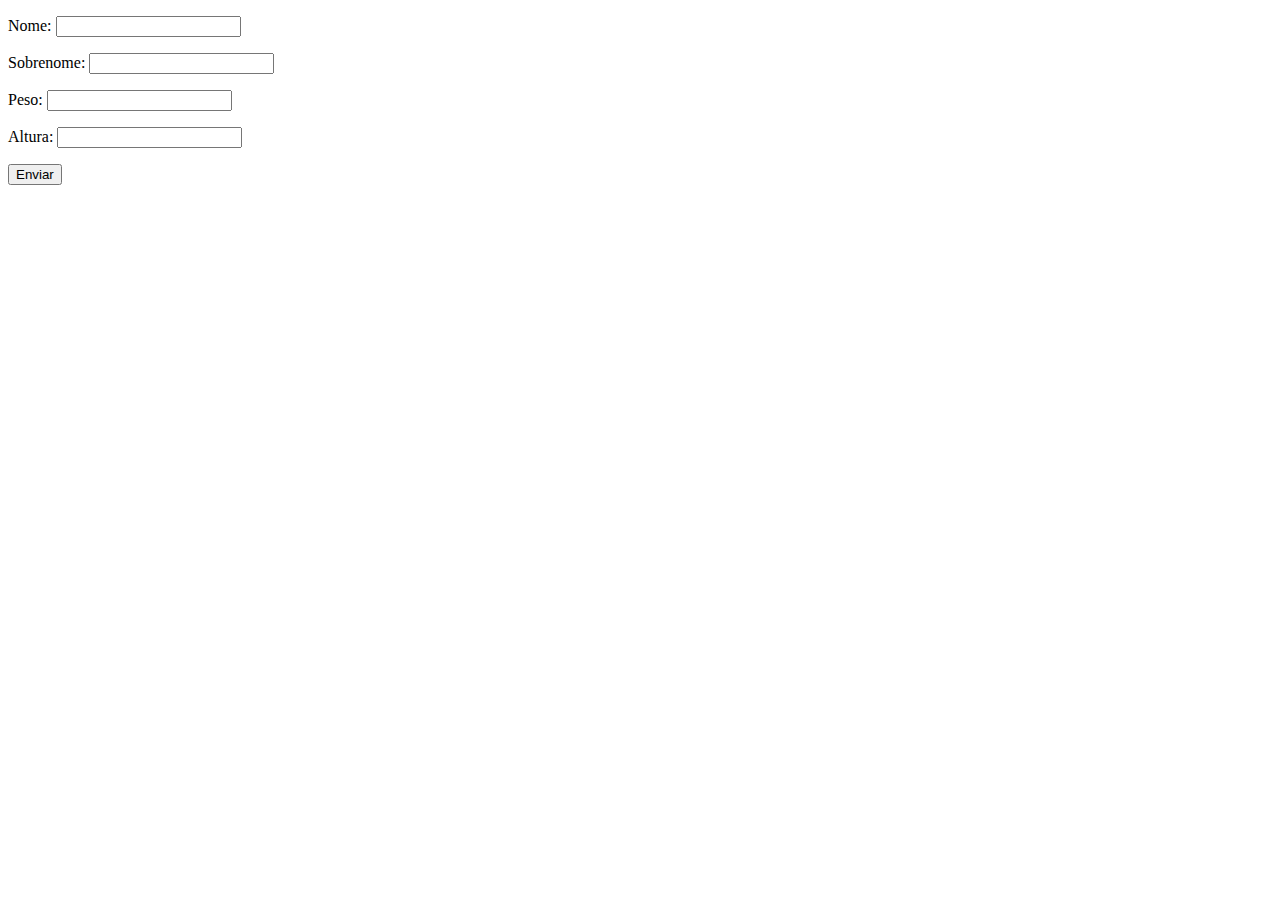
<file: aula20/index.html>
<!DOCTYPE html>
<html lang="pt-br">
<head>
    <meta charset="UTF-8">
    <meta http-equiv="X-UA-Compatible" content="IE=edge">
    <meta name="viewport" content="width=device-width, initial-scale=1.0">
    <title>Exercícios</title>
</head>
<body>
    <form class="form" action="" method="get">
        <p>Nome: <input type="text" class="nome"></p>
        <p>Sobrenome: <input type="text" class="sobrenome"></p>
        <p>Peso: <input type="text" class="peso"></p>
        <p>Altura: <input type="text" class="altura"></p>
        <button>Enviar</button>
    </form>
    <div class="resultado"></div>
    <script src="js/script.js"></script>
</body>
</html>
</file>
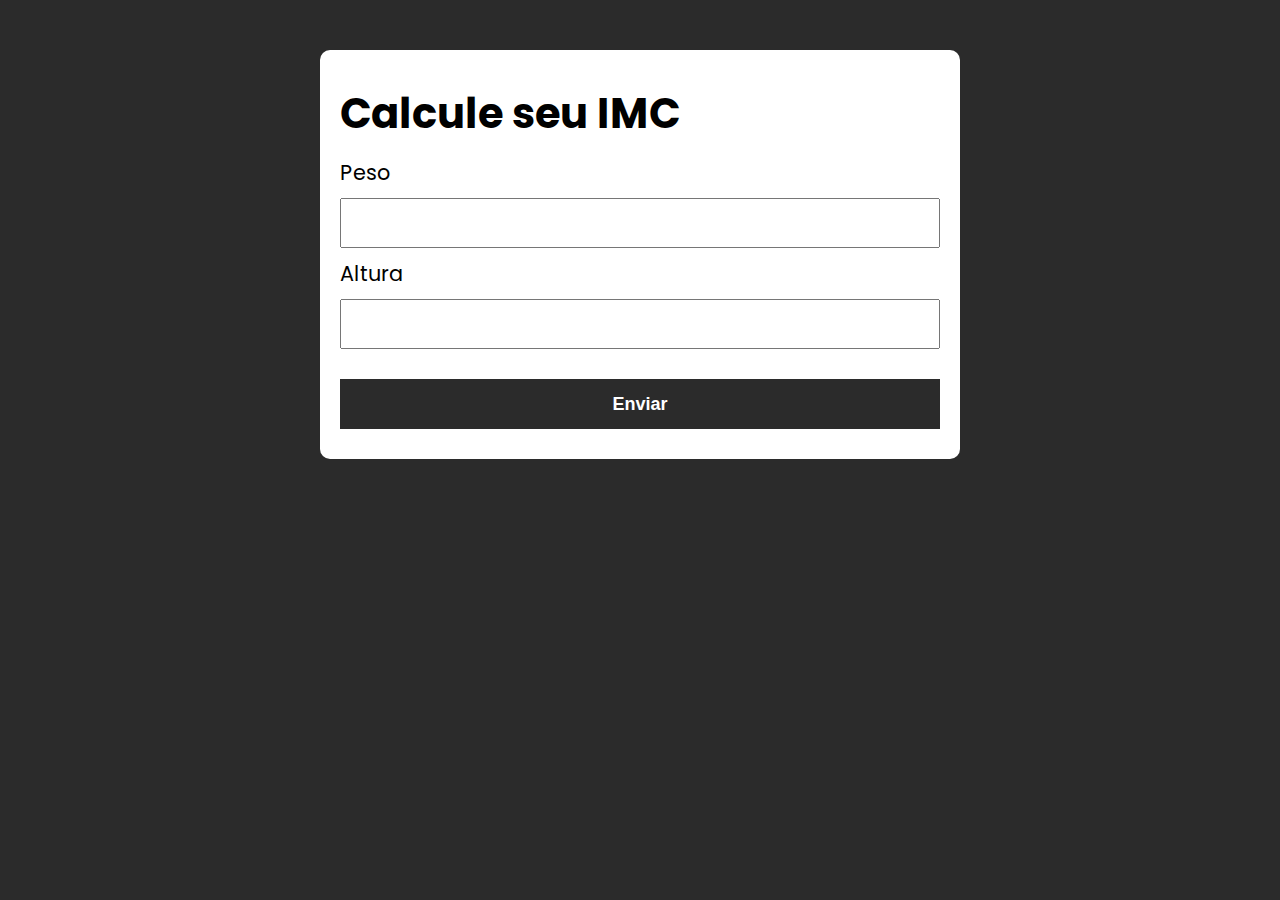
<file: exercicio/index.html>
<!DOCTYPE html>
<html lang="pt-br">
<head>
    <meta charset="UTF-8">
    <meta http-equiv="X-UA-Compatible" content="IE=edge">
    <link rel="stylesheet" href="./assets/css/style.css">
    <meta name="viewport" content="width=device-width, initial-scale=1.0">
    <title>Calcules seu IMC</title>
</head>
<body>
    <section class="container">
        <h1>Calcule seu IMC </h1>

        <form id="form" method="POST">
            <label for="peso">Peso</label>
            <input type="text" id="peso" name="peso">

            <label for="altura">Altura</label>
            <input type="text" id="altura">
            
            <button type="submit">Enviar</button>
        </form>
        <div class="resultado"></div>
    </section>

    <script src="./assets/js/main.js"></script>
</body>
</html>
</file>
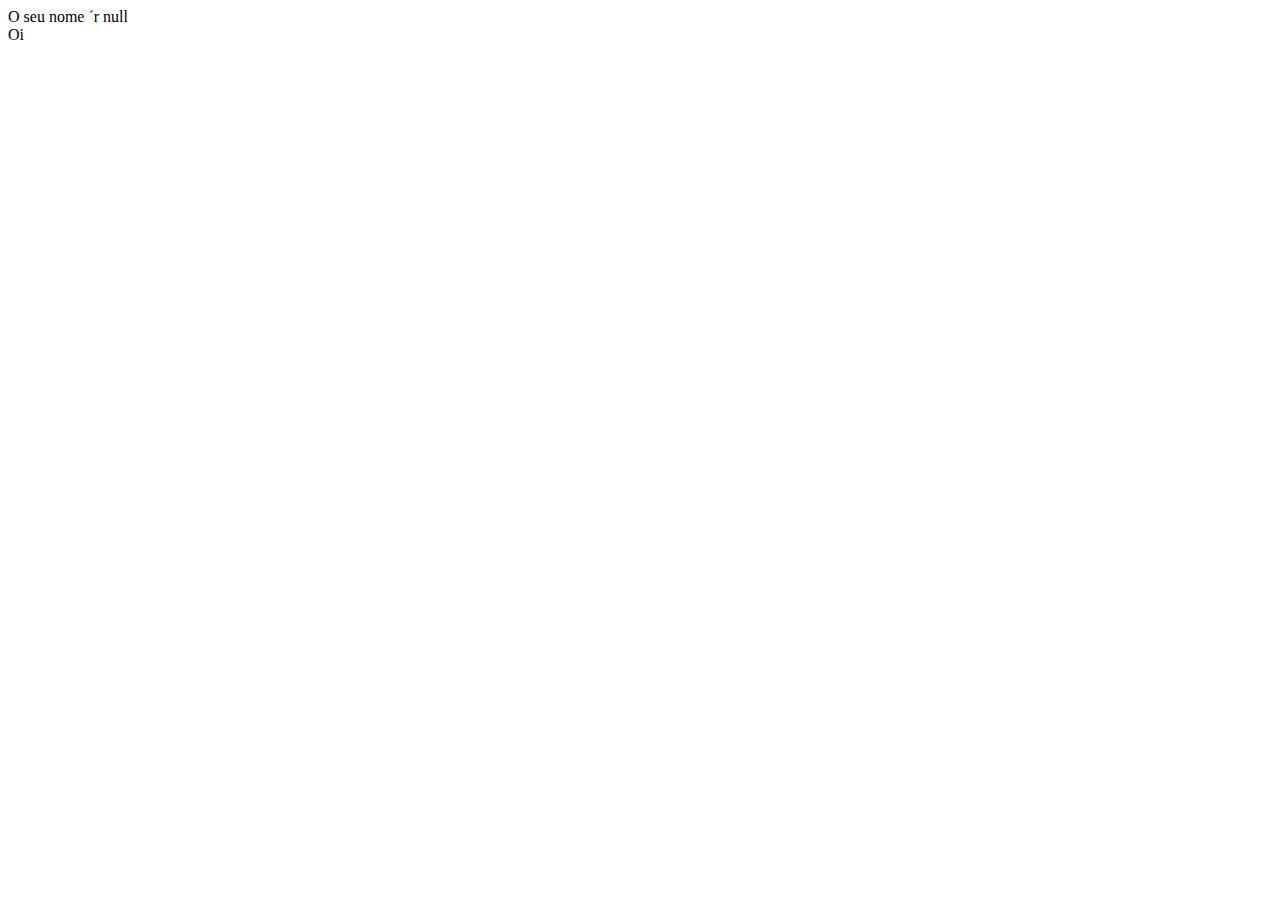
<file: aula13/ex.html>
<!DOCTYPE html>
<html lang="pt-br">
<head>
    <meta charset="UTF-8">
    <meta http-equiv="X-UA-Compatible" content="IE=edge">
    <meta name="viewport" content="width=device-width, initial-scale=1.0">
    <title>Exercícios strings</title>
</head>
<body>
    <script>
        const nome = prompt('Digite seu nome: ')
        document.body.innerHTML  = `O seu nome ´r ${nome}<br>`
        document.body.innerHTML +=  "Oi" // += para acrescentar mais um texto é não substituir o primeiro
    </script>
</body>
</html>
</file>
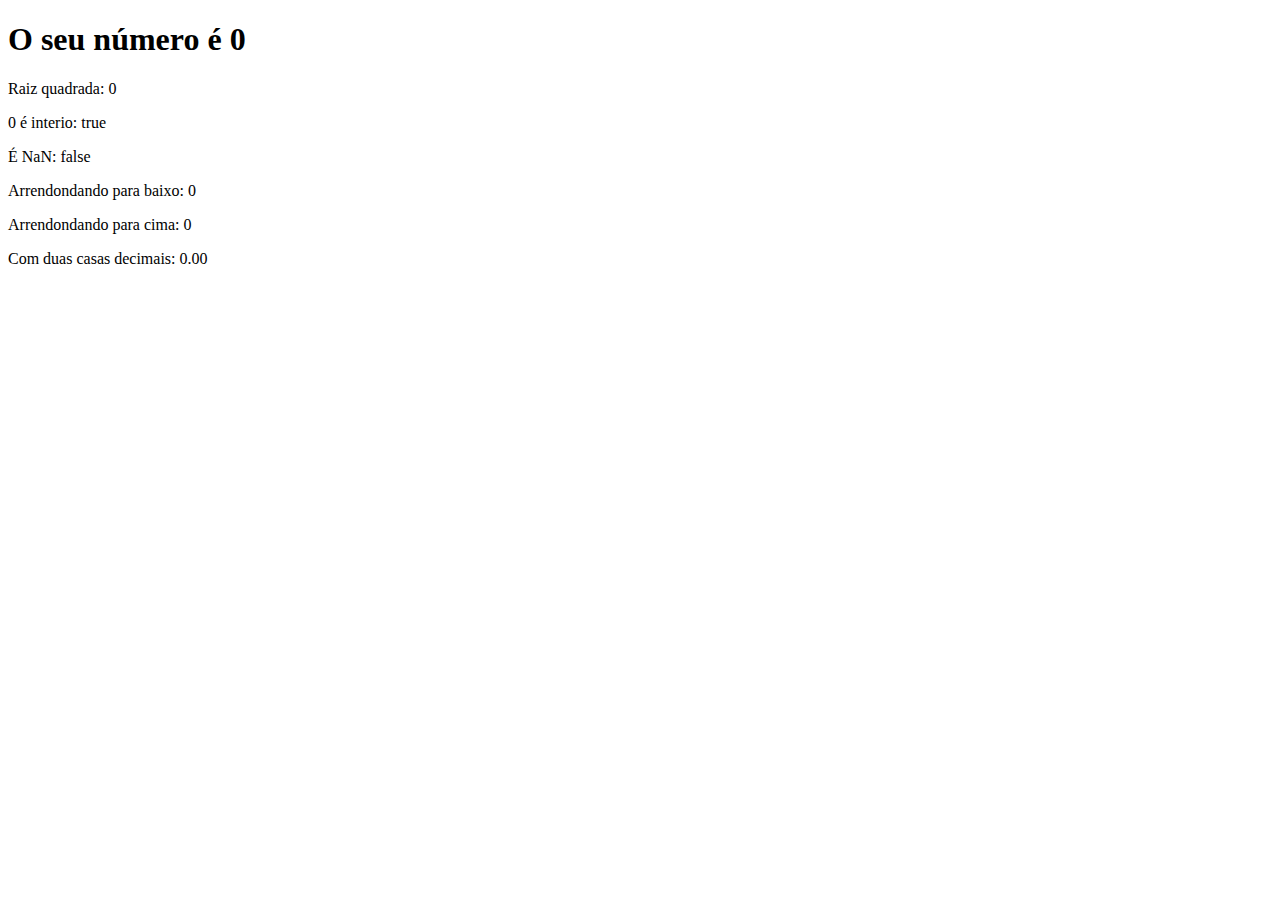
<file: aula15/ex.html>
<!DOCTYPE html>
<html lang="pt-br">
<head>
    <meta charset="UTF-8">
    <meta http-equiv="X-UA-Compatible" content="IE=edge">
    <meta name="viewport" content="width=device-width, initial-scale=1.0">
    <title>Exercícios</title>
</head>
<body>
    <section>
        <h1>O seu número é <span id="numero-titulo">0</span></h1>
        <div id="texto">Texto</div>
    </section>
    <script src="script.js"></script>
</body>
</html>
</file>
<file: exercicio/assets/css/style.css>
@import url('https://fonts.googleapis.com/css2?family=Open+Sans&family=Poppins&display=swap');

:root{
    --primary-color: #2b2b2b;
    --primary-color-darker: #171717;
}

*{
    box-sizing: border-box;
    outline: 0;
}

body{
    margin: 0;
    padding: 0;
   /* color: #fff; */
    background: var(--primary-color);
    font-family: 'Poppins', 'Open Sans';
    font-size: 1.3em;
    line-height: 1.5em;
}

.container{
    max-width: 640px;
    margin: 50px auto;
    padding: 20px;
    background-color: #fff;
    border-radius: 10px;
}

form input, form label, form button{
    display: block;
    width: 100%;
    margin-bottom: 10px;
}

form input{
    font-size: 24px;
    height: 50px;
    padding: 0 20px;
}

form input:focus{
    outline: 1px solid var(--primary-color);
}

form button{
    border: none;
    background:var(--primary-color) ;
    color: #fff;
    font-size: 18px;
    font-weight: 700;
    height: 50px;
    cursor: pointer;
    margin-top: 30px;
}

form button:hover{
    background: var(--primary-color-darker);
}
</file>
